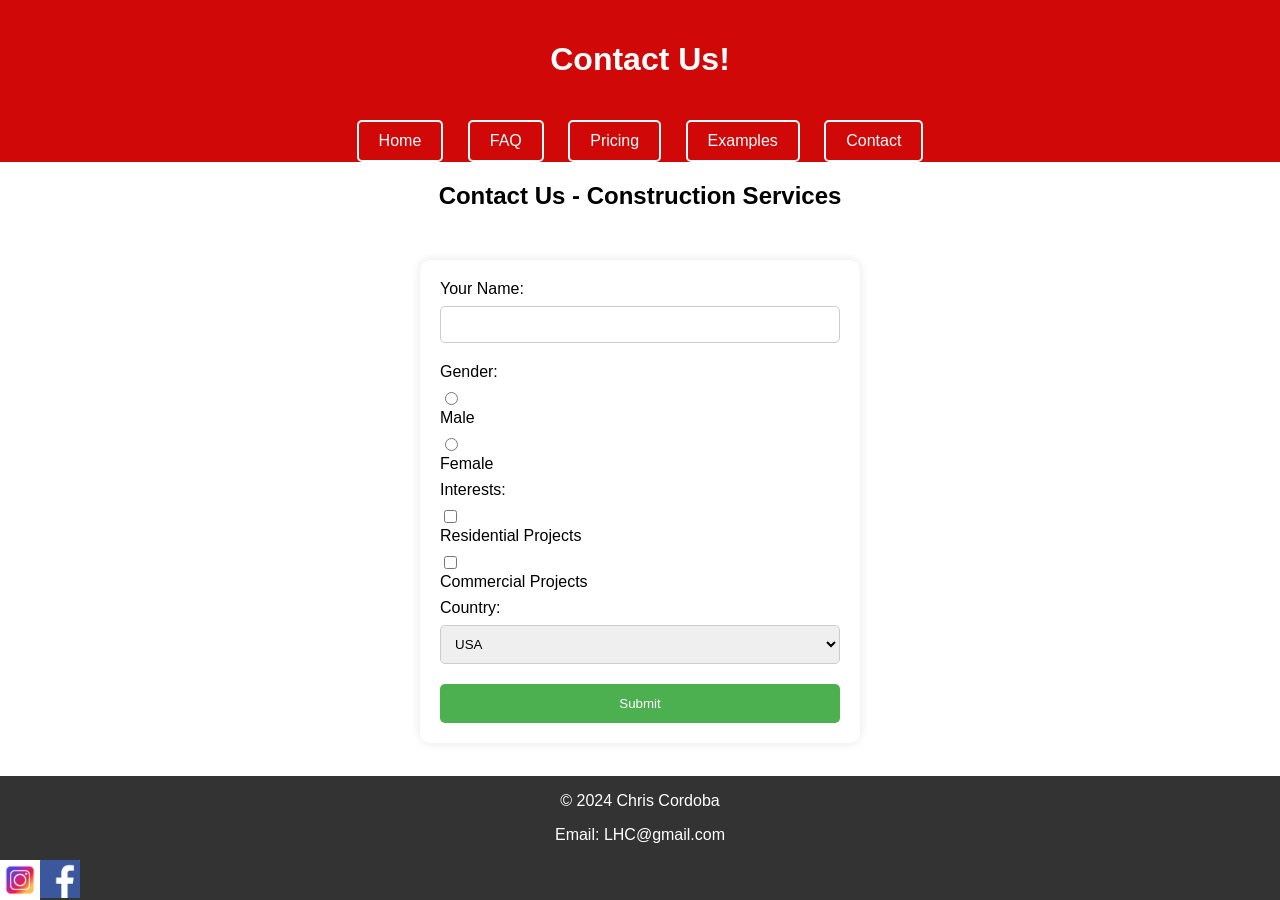
<file: contact.html>
<!DOCTYPE html>
<!--
    Name:Chris Cordoba
    FileName:contact.html
-->
<html lang="en">
<head>
    <meta charset="UTF-8">
    <meta name="viewport" content="width=device-width, initial-scale=1.0">
    <link rel="stylesheet" href="css/styles.css">
    <title>Contact</title>
</head>
<body>
    <header>
        <h1>Contact Us!</h1>
        
    </header>
    <nav>
        <ul>
            <li><a href="index.html">Home</a></li>
            <li><a href="faq.html">FAQ</a></li>
            <li><a href="pricing.html">Pricing</a></li>
            <li><a href="examples.html">Examples</a></li>
            <li><a href="contact.html">Contact</a></li>
            
        </ul>
    </nav>
    <main>
       <div class="contact-h2">
            <h2>Contact Us - Construction Services</h2>
       </div> 
        <form action="submit.php" method="POST" class="contact-form">
            <label for="name">Your Name:</label>
            <input type="text" id="name" name="name" required>
            
            <label>Gender:</label>
            <input type="radio" id="male" name="gender" value="male">
            <label for="male">Male</label>
            <input type="radio" id="female" name="gender" value="female">
            <label for="female">Female</label>

            <label>Interests:</label>
            <input type="checkbox" id="residential" name="interests" value="residential">
            <label for="residential">Residential Projects</label>
            <input type="checkbox" id="commercial" name="interests" value="commercial">
            <label for="commercial">Commercial Projects</label>

            <label for="country">Country:</label>
            <select id="country" name="country">
                <option value="USA">USA</option>
                <option value="Canada">Canada</option>
                <option value="UK">UK</option>
                <option value="Australia">Australia</option>
            </select>

            <input type="submit" value="Submit">
        </form>
        <!-- Your content here -->
        
    </main>
    <footer>
        <p>&copy; 2024 Chris Cordoba</p>
        <p>Email: <a href="mailto:LHC@gmail.com" class="email-link">LHC@gmail.com</a>
            <div class="social-media">
                <a href="https://www.instagram.com/" target="_blank"> <img src="images/instagram-icon_1057-2227.avif" alt="Instagram Logo"></a>
                <a href="https://www.facebook.com/" target="_blank"> <img src="images/download.png" alt="Facebook Logo"></a>
            </div>
    </footer>
    
</body>
</html>
</file>
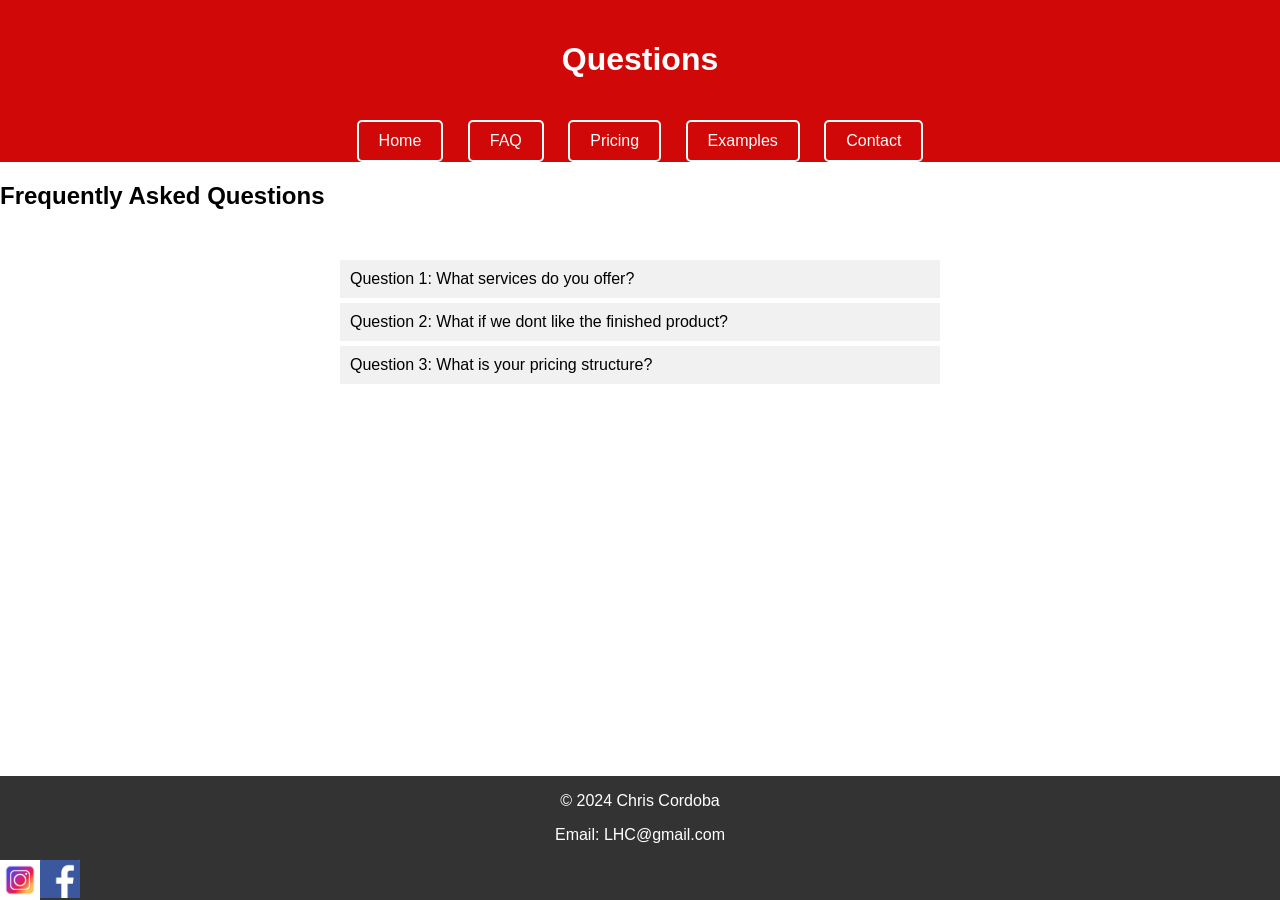
<file: faq.html>
<!DOCTYPE html>
<!--
    Name:Chris Cordoba
    FileName:faq.html
-->
<html lang="en">
<head>
    <meta charset="UTF-8">
    <meta name="viewport" content="width=device-width, initial-scale=1.0">
    <link rel="stylesheet" href="css/styles.css">
    <script src="https://ajax.googleapis.com/ajax/libs/jquery/3.5.1/jquery.min.js"></script>
    <title>Questions</title>
</head>
<body>
    <header>
        <h1>Questions</h1>
    </header>
    <nav>
        <ul>
            <li><a href="index.html">Home</a></li>
            <li><a href="faq.html">FAQ</a></li>
            <li><a href="pricing.html">Pricing</a></li>
            <li><a href="examples.html">Examples</a></li>
            <li><a href="contact.html">Contact</a></li>
        </ul>
    </nav>
    <main>
        <!-- Your content here -->
        <h2>Frequently Asked Questions</h2>
    <div class="faq">
        <div class="question">Question 1: What services do you offer?</div>
        <div class="answer">Answer 1: We offer a wide range of construction services including residential and commercial construction, remodeling, and renovations.</div>
        
        <div class="question">Question 2: What if we dont like the finished product?</div>
        <div class="answer">Answer 2: While we insure the best product we will check with you each step of the way! Ensuring the customer is satifised during every single step.</div>
        
        <div class="question">Question 3: What is your pricing structure?</div>
        <div class="answer">Answer 3: Our pricing structure varies depending on the project scope and requirements. We strive for giving you the best price.</div>
    </div>
        
    </main>
    <footer>
        <p>&copy; 2024 Chris Cordoba</p>
        <p>Email: <a href="mailto:LHC@gmail.com" class="email-link">LHC@gmail.com</a>
        <div class="social-media">
            <a href="https://www.instagram.com/" target="_blank"> <img src="images/instagram-icon_1057-2227.avif" alt="Instagram Logo"></a>
            <a href="https://www.facebook.com/" target="_blank"> <img src="images/download.png" alt="Facebook Logo"></a>
        </div>
    </footer>
    
    <script src="scripts/script.js"></script>
</body>
</html>
</file>
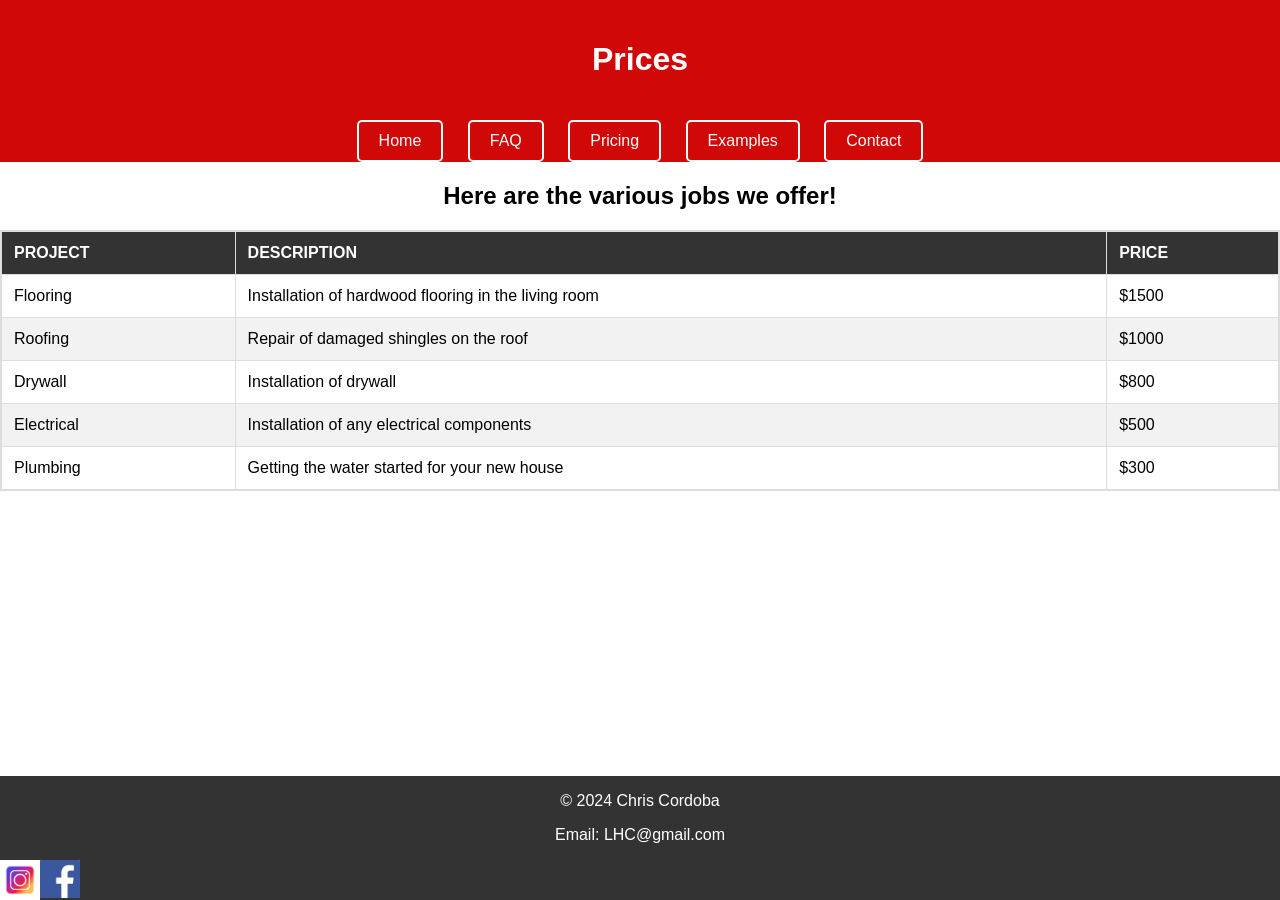
<file: pricing.html>
<!DOCTYPE html>
<!--
    Name:Chris Cordoba
    FileName:pricing.html
-->
<html lang="en">
<head>
    <meta charset="UTF-8">
    <meta name="viewport" content="width=device-width, initial-scale=1.0">
    <link rel="stylesheet" href="css/styles.css">
    <title>Prices</title>
</head>
<body>
    <header>
        <h1>Prices</h1>
    </header>
    <nav>
        <ul>
            <li><a href="index.html">Home</a></li>
            <li><a href="faq.html">FAQ</a></li>
            <li><a href="pricing.html">Pricing</a></li>
            <li><a href="examples.html">Examples</a></li>
            <li><a href="contact.html">Contact</a></li>
        </ul>
    </nav>
    <main>
        <!-- Your content here -->
        <div>
            <h2 class="prices-head">Here are the various jobs we offer!</h2>
            <table border="1">
                <thead>
                    <tr>
                        <th>Project</th>
                        <th>Description</th>
                        <th>Price</th>
                    </tr>
                </thead>
                <tbody>
                    <tr>
                        <td>Flooring</td>
                        <td>Installation of hardwood flooring in the living room</td>
                        <td>$1500</td>
                    </tr>
                    <tr>
                        <td>Roofing</td>
                        <td>Repair of damaged shingles on the roof</td>
                        <td>$1000</td>
                    </tr>
                    <tr>
                        <td>Drywall</td>
                        <td>Installation of drywall</td>
                        <td>$800</td>
                    </tr>
                    <tr>
                        <td>Electrical</td>
                        <td>Installation of any electrical components</td>
                        <td>$500</td>
                    </tr>
                    <tr>
                        <td>Plumbing</td>
                        <td>Getting the water started for your new house</td>
                        <td>$300</td>
                    </tr>
                </tbody>
            </table>
            
        </div>
        
    </main>
    <footer>
        <p>&copy; 2024 Chris Cordoba</p>
        <p>Email: <a href="mailto:LHC@gmail.com" class="email-link">LHC@gmail.com</a>
        <div class="social-media">
            <a href="https://www.instagram.com/" target="_blank"> <img src="images/instagram-icon_1057-2227.avif" alt="Instagram Logo"></a>
            <a href="https://www.facebook.com/" target="_blank"> <img src="images/download.png" alt="Facebook Logo"></a>
        </div>
    </footer>
    
</body>
</html>
</file>
<file: css/styles.css>
/* 
Name:Chris Cordoba
FileName:styles.css
*/

/* Global styles */
body {
    font-family: Arial, sans-serif;
    margin: 0;
    padding: 0;

}

main {
    flex: 1;
    padding-bottom: 100px;
}

/* Header Styles */
header {
    background-color: #d10808;
    color: #fff;
    padding: 20px;
    text-align: center;
}

.prices-head {
    text-align: center;
}

/* Navigation styles */
nav ul {
    list-style-type: none;
    margin: 0;
    padding: 0;
    text-align: center;
    background-color: #d10808;
}

nav ul li {
    display: inline-block;
    margin: 0 10px;
    
}

nav ul li a {
    display: block;
    padding: 10px 20px;
    color: #ffffff;
    text-decoration: none;
    border: 2px solid #ffffff;
    border-radius: 5px;
}

nav ul li a:hover{
    background-color: #ffffff;
    color: #d10808;
}

/* Footer styles */
footer {
    background-color: #333;
    color: #fff;
    text-align: center;
    padding: 0px;
    position: fixed;
    bottom: 0;
    width: 100%;
    height: auto;
}

.social-media img {
    width: 40px;
    height: auto;
    float: left;
    padding: 0px;
}

/* Main Styles */
.main-page {
    padding: 20px;
    margin-bottom: 20px;
    background-color: #848181;
}

.main-page h2 {
    color: #0d0d0d;
    font-size: 30px;
}

.main-page p {
    color: #090909;
    font-size: 30px;
}

.contractor-img {
    display: block;
    margin-top: 20px;
    max-width: 100%;
    height: auto;
    margin-bottom: 100px;
}

.contact-h2 {
    text-align: center;
}

/* Style rule for email link in footer */
.email-link {
    color: inherit;
    text-decoration: none;
}

.email-link:hover {
    text-decoration: underline;
}

/* Style rule for table */
table {
    width: 100%;
    border-collapse: collapse;
    border: 2px solid #ddd;
    font-family: Arial, sans-serif;
    margin-bottom: 20px;
}

th, td {
    padding: 12px;
    border: 1px solid #ddd;
}

th {
    background-color: #333;
    color: #fff;
    text-align: left;
    font-weight: bold;
    text-transform: uppercase;
}

tr:nth-child(even) {
    background-color: #f2f2f2;
}

tr:hover {
    background-color: #ddd;
}

/* Style rules for videos */
video {
    max-width: 100%;
    height: auto;
    max-height: 400px;
    
}

.caption {
    flex-grow: 1;
    margin-left: 20px;
}

.woodimage-container {
    position: relative;
    top: -400px;
    float: right;
    width: 600px;
}

.woodimage-container img {
    width: 300px;
    height: auto;
    border-radius: 10px;
    box-shadow: 0 0 10px rgba(0, 0, 0, 0.1);
}

/* Style rules for contact form */
.contact-form {
    max-width: 400px;
    margin: 50px auto;
    padding: 20px;
    background-color: #fff;
    border-radius: 10px;
    box-shadow: 0 0 10px rgba(0, 0, 0, 0.1);
}

.contact-form label {
    display: block;
    margin-bottom: 8px;
}

.contact-form input[type="text"],
.contact-form select {
    width: 100%;
    padding: 10px;
    margin-bottom: 20px;
    border: 1px solid #ccc;
    border-radius: 5px;
    box-sizing: border-box;
}

.contact-form input[type="radio"],
.contact-form input[type="checkbox"] {
    margin-right: 10px;
}

.contact-form input[type="submit"] {
    background-color: #4CAF50;
    color: white;
    padding: 12px 20px;
    border: none;
    border-radius: 5px;
    cursor: pointer;
    width: 100%;
}

.contact-form input[type="submit"]:hover {
    background-color: #45a049;
}

/* Style rules for my faq */
.faq {
    max-width: 600px;
    margin: 50px auto;
}

.question {
    background-color: #f1f1f1;
    padding: 10px;
    margin-bottom: 5px;
    cursor: pointer;
}

.answer {
    display: none;
    padding: 10px;
    border: 1px solid #ccc;
    border-radius: 5px;
}

/* Advance img animation */
.center{
    position: absolute;
    top:50%;
    left: 50%;
    transform: translate(-50% , -50%);
  }
  .first, .second, .third, .fourth, .fifth{
          float:left;
          border-radius: 25px;
          background-color: blue;     
          width: 25px;
          height: 300px;
          transition: width 3s;
          margin-left:10px; 
          opacity:.5;		
      }
  .first{
          background-image:url(https://st2.depositphotos.com/1723345/10224/i/450/depositphotos_102243078-stock-photo-plasterboard-walls-gypsum-wall-under.jpg);
  
      }
  .second{
                background-image:url(https://media.istockphoto.com/id/1310643662/photo/crew-installing-new-shingles-on-roof-on-a-rainy-day.jpg?s=612x612&w=0&k=20&c=7JOhn1PP1IGWireefIKnxQRn04QAsoxQrEutJmI8GU4=);
   }
  .third{
                background-image:url(https://thumbor.forbes.com/thumbor/fit-in/900x510/https://www.forbes.com/home-improvement/wp-content/uploads/2023/06/featured-image-laminate-flooring.jpeg-e1686228411336.jpg);
   }
  .fourth{
                background-image:url(https://c8.alamy.com/comp/2JAAX28/bricklayer-laying-bricks-on-mortar-on-new-residential-house-construction-2JAAX28.jpg);
   }
  .fifth{
                background-image:url(https://img.freepik.com/free-photo/male-electrician-works-switchboard-with-electrical-connecting-cable_169016-15204.jpg);
   }
  .first:hover, .second:hover, .third:hover, .fourth:hover, .fifth:hover{
          width: 300px;
          opacity:1;
  }

  /* Media query for mobile devices */
  @media only screen and (max-width: 600px) {
    
    body {
        font-size: 14px;
    }
    .container {
        max-width: 100%;
        padding: 10px;
    }
    
}
</file>
